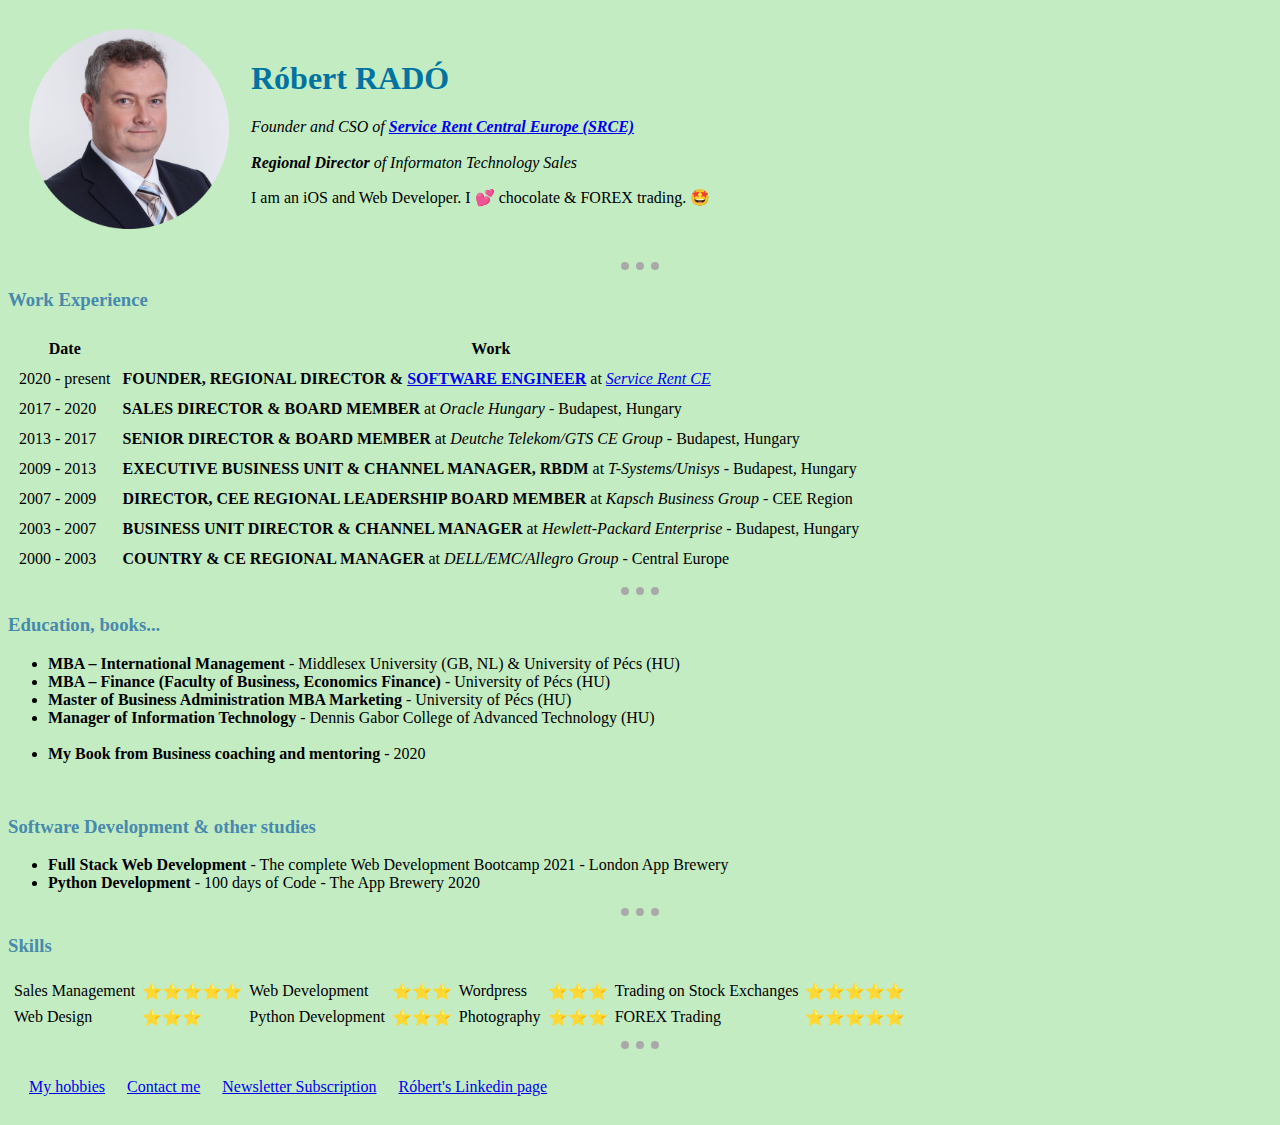
<file: index.html>
<!DOCTYPE html>
<html lang="en" dir="ltr">

<head>
    <meta charset="utf-8" />
    <title>Rob's Personal Site</title>
    <link rel="stylesheet" href="css/styles.css">
</head>

<body>

    <!-- Picure, name, title in 2 table rows -->
    <table cellspacing="20">
        <tr>
            <td>
                <!-- Picture that works like a link to the index page, so if you click it refreshes/goes back the index page 
                    as the image is included in the link write this message section-->
                <a href="index.html"><img src="images/Rob_Close_circle-cropped.png" alt="Róbert Radó's picture"
                        style="width: 200px; height: 200px"> </a>

            </td>

            <td>
                <h1>Róbert RADÓ</h1>
                <p>

                    <em>Founder and CSO of <a href="https://service-rent.com"><strong>Service Rent Central Europe (SRCE)
                            </strong></em></a>
                    <br>
                    <br>
                    <em><strong>Regional Director</strong> of Informaton Technology Sales</em>
                    <br>

                </p>

                <p>I am an iOS and Web Developer. I 💕 chocolate & FOREX trading. 🤩</p>

            </td>
        </tr>
    </table>

    <hr />

    <!-- Work experience section -->
    <h3>Work Experience</h3>

    <table cellspacing="10">
        <thead>
            <tr>
                <th>Date</th>
                <th>Work</th>
            </tr>

        </thead>

        <tbody>

        </tbody>

        <tfoot>

        </tfoot>

        <tr>
            <td>2020 - present</td>
            <td><strong>FOUNDER, REGIONAL DIRECTOR & <a href="https://github.com/IceRoby">SOFTWARE ENGINEER</strong></a>
                at <i><a href="https://service-rent.com/">Service Rent CE</a></i></td>
        </tr>
        <tr>
            <td>2017 - 2020</td>
            <td><strong>SALES DIRECTOR & BOARD MEMBER</strong> at <i>Oracle Hungary</i> - Budapest, Hungary</td>
        </tr>
        <tr>
            <td>2013 - 2017</td>
            <td><strong>SENIOR DIRECTOR & BOARD MEMBER</strong> at <i>Deutche Telekom/GTS CE Group</i> - Budapest,
                Hungary</td>
        </tr>
        <tr>
            <td>2009 - 2013</td>
            <td><strong>EXECUTIVE BUSINESS UNIT & CHANNEL MANAGER, RBDM</strong> at <i>T-Systems/Unisys</i> - Budapest,
                Hungary
            </td>
        </tr>
        <tr>
            <td>2007 - 2009</td>
            <td><strong>DIRECTOR, CEE REGIONAL LEADERSHIP BOARD MEMBER</strong> at <i>Kapsch Business Group</i> - CEE
                Region
            </td>
        </tr>
        <tr>
            <td>2003 - 2007</td>
            <td><strong>BUSINESS UNIT DIRECTOR & CHANNEL MANAGER</strong> at <i>Hewlett-Packard Enterprise</i> -
                Budapest,
                Hungary</td>
        </tr>
        <tr>
            <td>2000 - 2003</td>
            <td><strong>COUNTRY & CE REGIONAL MANAGER</strong> at <i>DELL/EMC/Allegro Group</i> - Central Europe</td>
        </tr>
    </table>

    <hr />

    <!-- Education, books... section -->
    <h3>Education, books...</h3>

    <ul>
        <li><strong>MBA – International Management</strong> - Middlesex University (GB, NL) & University of Pécs (HU)
        </li>
        <li><strong>MBA – Finance (Faculty of Business, Economics Finance)</strong> - University of Pécs (HU)</li>
        <li><strong>Master of Business Administration MBA Marketing</strong> - University of Pécs (HU)</li>
        <li><strong>Manager of Information Technology</strong> - Dennis Gabor College of Advanced Technology (HU)</li>
        <br>
        <li><strong>My Book from Business coaching and mentoring </strong> - 2020 </li>
    </ul>

    <br>

    <h3>Software Development & other studies</h3>
    <ul>
        <li><strong>Full Stack Web Development</strong> - The complete Web Development Bootcamp 2021 - London App Brewery</li>
        <li><strong>Python Development</strong> - 100 days of Code - The App Brewery 2020</li>
    </ul>

    <!-- Adding skills in tables included emojis, with 1 pix cellspace between the tables  -->
    <hr />
    <h3>Skills</h3>

    <table cellspacing="5">
        <tr>
            <td>Sales Management</td>
            <td>⭐⭐⭐⭐⭐</td>

            <td>Web Development</td>
            <td>⭐⭐⭐</td>

            <td>Wordpress </td>
            <td>⭐⭐⭐</td>

            <td>Trading on Stock Exchanges</td>
            <td>⭐⭐⭐⭐⭐</td>
        </tr>

        <tr>

            <td>Web Design</td>
            <td>⭐⭐⭐</td>

            <td>Python Development</td>
            <td>⭐⭐⭐</td>

            <td>Photography</td>
            <td>⭐⭐⭐</td>

            <td>FOREX Trading</td>
            <td>⭐⭐⭐⭐⭐</td>
        </tr>
    </table>



    <!-- Other page links -->
    <hr />
    <table cellspacing="20">
        <tr>
            <td> <a href="hobbies.html">My hobbies</a> </td>
            <br5>
                <td> <a href="contact.html">Contact me</a> </td>
                <td> <a href="inputs.html">Newsletter Subscription</a> </td>
                <td> <a href="https://www.linkedin.com/in/robertrado/">Róbert's Linkedin page</a> </td>

        </tr>
    </table>



</body>

</html>
</file>
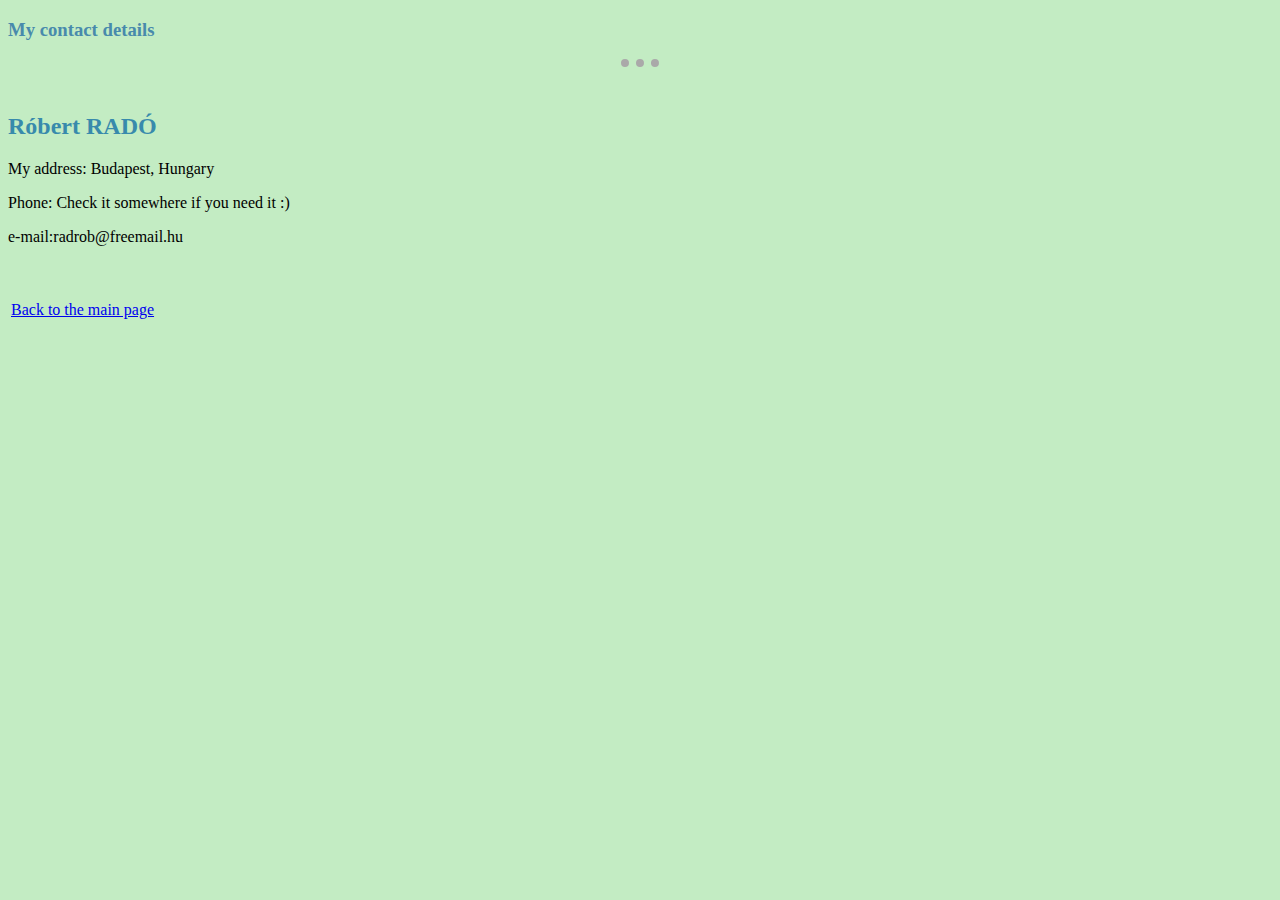
<file: contact.html>
<!DOCTYPE html>
<html lang="en">

<head>
    <meta charset="UTF-8">
    <meta http-equiv="X-UA-Compatible" content="IE=edge">
    <meta name="viewport" content="width=device-width, initial-scale=1.0">
    <title>Contact Me</title>
    <link rel="stylesheet" href="css/styles.css">
</head>

<body>
    <h3>My contact details</h3>
    <hr/>
    <br>
    <h2>Róbert RADÓ</h2>
    <p>My address: Budapest, Hungary</p>
    <p>Phone: Check it somewhere if you need it :) </p>
    <p>e-mail:radrob@freemail.hu</p>

<!-- Link to the main/home page, index.html-->
<br>
<br>
<table>
    <tr>
        <td> <a href="index.html">Back to the main page</a> </td>
    </tr>
</table>

</body>

</html>
</file>
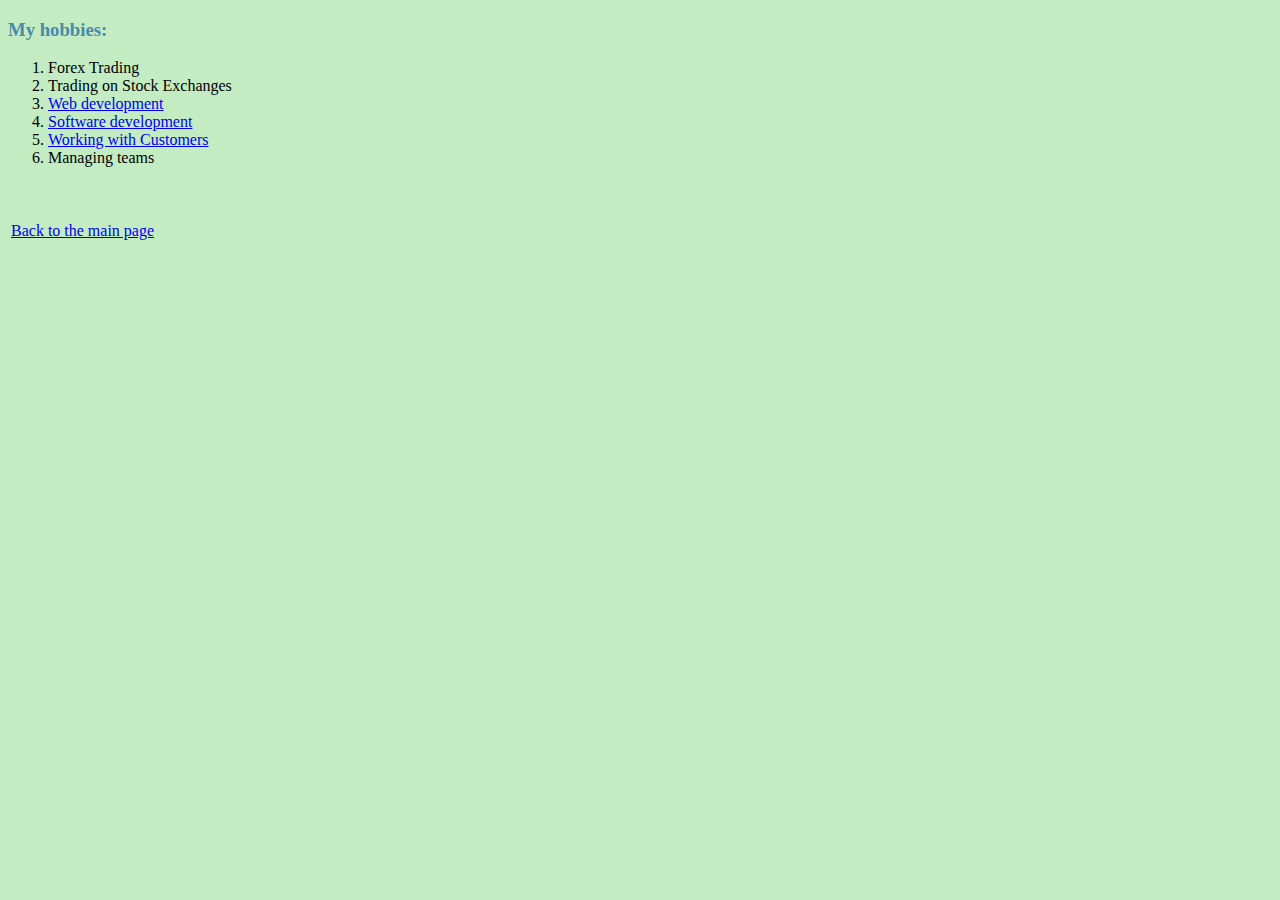
<file: hobbies.html>
<!DOCTYPE html>
<html lang="en">

<head>
    <meta charset="UTF-8">
    <meta http-equiv="X-UA-Compatible" content="IE=edge">
    <meta name="viewport" content="width=device-width, initial-scale=1.0">
    <title>My hobbies</title>
    <link rel="stylesheet" href="css/styles.css">
</head>

<body>
    <h3>My hobbies:</h3>
    <ol type="1.">
        <li>Forex Trading</li>
        <li>Trading on Stock Exchanges</li>
        <li> <a href="https://service-rent.com/">Web development</a> </li>
        <li> <a href="https://service-rent.com/">Software development</a> </li>
        <li> <a href="https://service-rent.com/">Working with Customers</a> </li>
        <li>Managing teams</li>
    </ol>

<!-- Link to the main/home page, index.html-->
<br>
<br>
<table>
    <tr>
        <td> <a href="index.html">Back to the main page</a> </td>
    </tr>
</table>


</body>

</html>
</file>
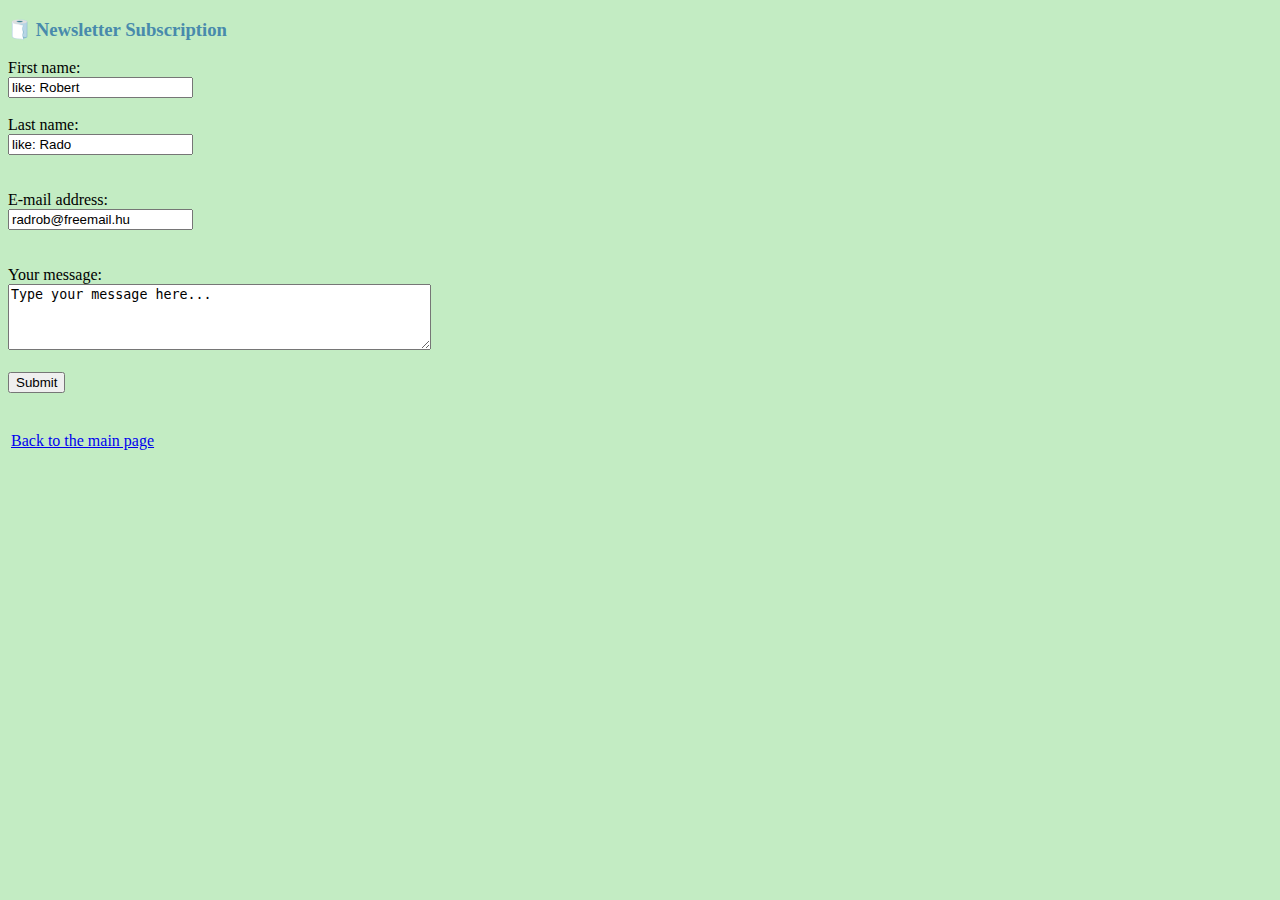
<file: inputs.html>
<!DOCTYPE html>
<html lang="en">

<head>
    <meta charset="UTF-8">
    <meta http-equiv="X-UA-Compatible" content="IE=edge">
    <meta name="viewport" content="width=, initial-scale=1.0">
    <title>Document</title>
    <link rel="stylesheet" href="css/styles.css">
</head>

<body>

    <h3>🧻 Newsletter Subscription</h3>
    <form action="mailto:radrob@freemail.hu" method="post" enctype="text/plain">
        <label for="fname">First name: </label><br>
        <input type="text" name="fname" id="fname" value="like: Robert">
        <br>
        <br>
        <label for="lname">Last name: </label><br>
        <input type="text" name="lname" value="like: Rado">
        <br>
        <br>
        <br>
        <label for="email:">E-mail address: </label><br>
        <input type="email" name="Youremail" value="radrob@freemail.hu">
        <br>
        <br>
        <br>

        <label for="message">Your message:</label>
        <br>

        <textarea name="message" id="message" cols="50" rows="4">Type your message here...</textarea>

        <br>
        <br>
        <input type="submit" value="Submit">


    </form>

<!-- Link to the main/home page, index.html-->
<br>
<br>
<table>
    <tr>
        <td> <a href="index.html">Back to the main page</a> </td>
    </tr>
</table>

</body>

</html>
</file>
<file: css/styles.css>
body {
  background-color: #eaf6f6;
  background-color: rgb(195, 236, 195);
}

h1 {
  color: #0073a0;
}

h2 {
  color: #388aac;
}


h3 {
  color: #488aac;
}

h4 {
  color: #588aac;
}

h5 {
  color: #688aac;
}


h6 {
  color: #788aac;
}


hr {
  border-style: dotted none none none;
  border-color: rgb(170, 169, 169);
  border-width: 8px;
  height: 0px;
  width: 3%;
}
</file>
